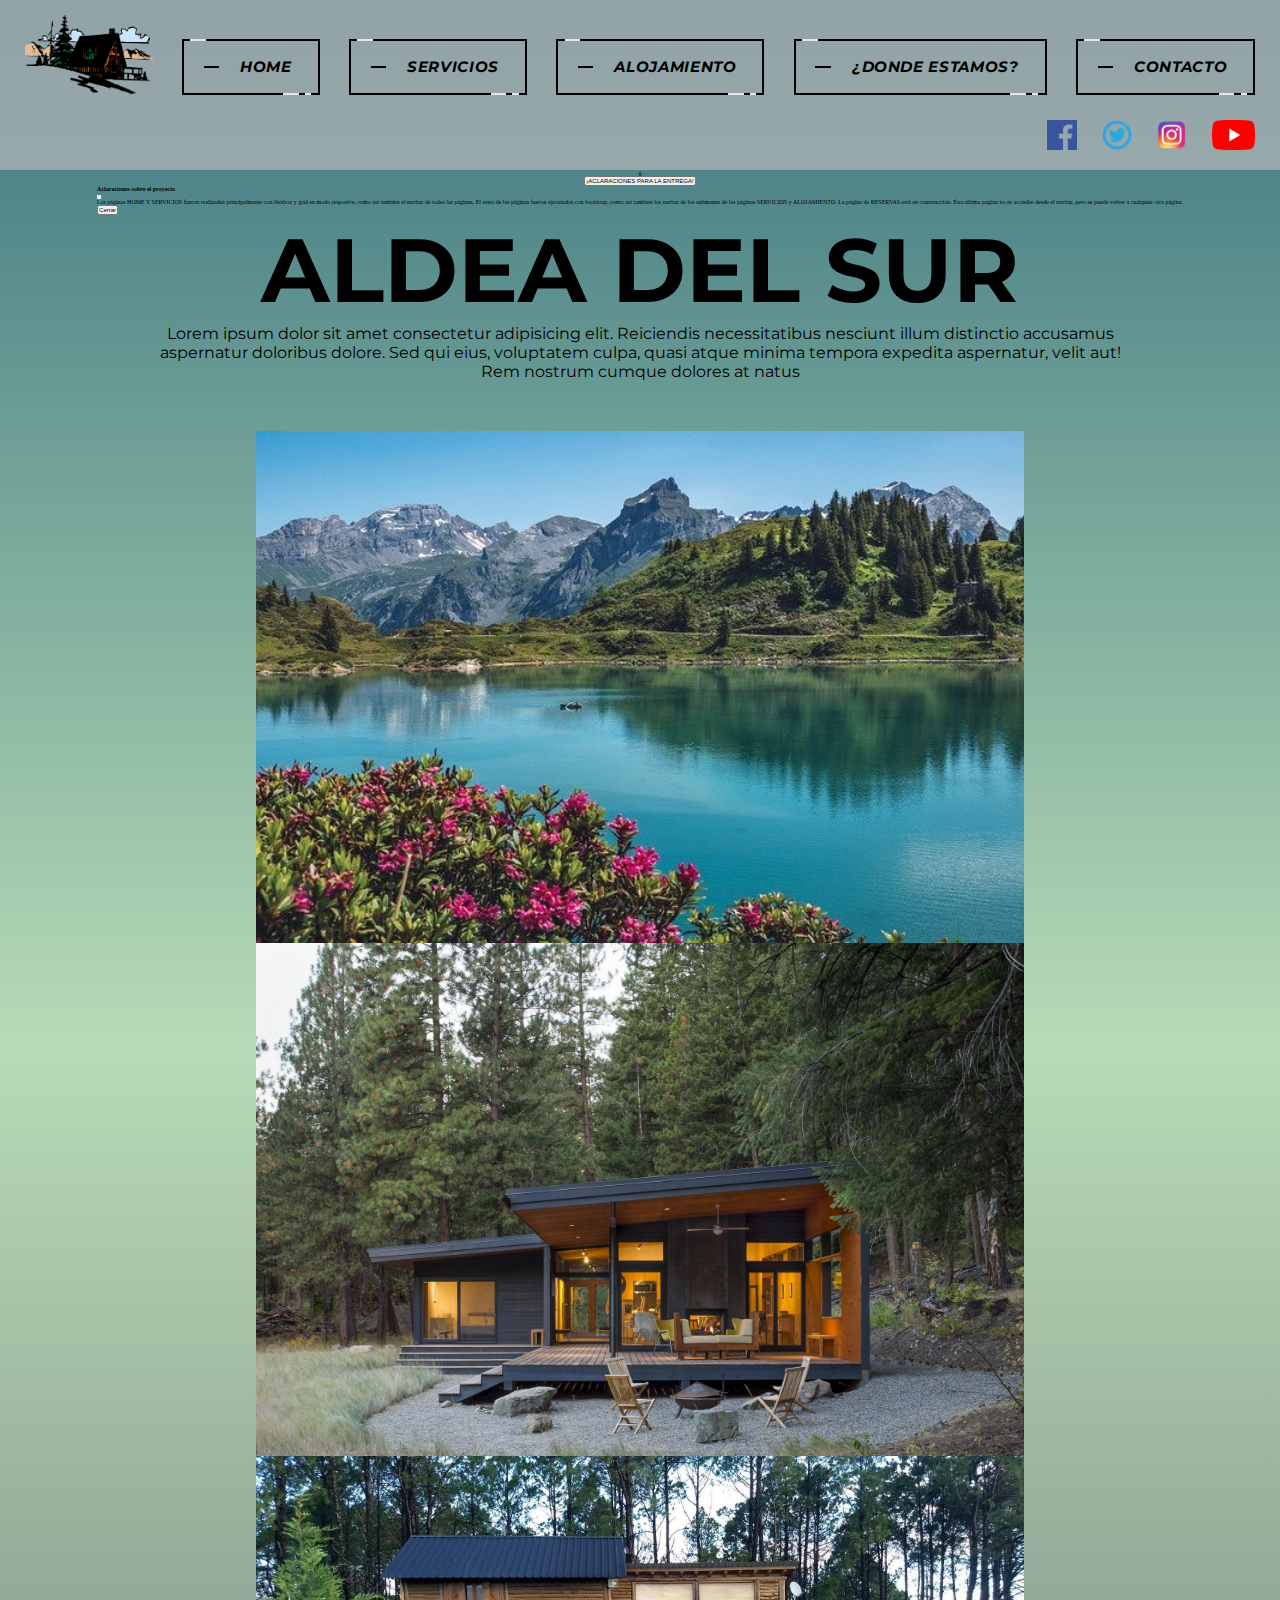
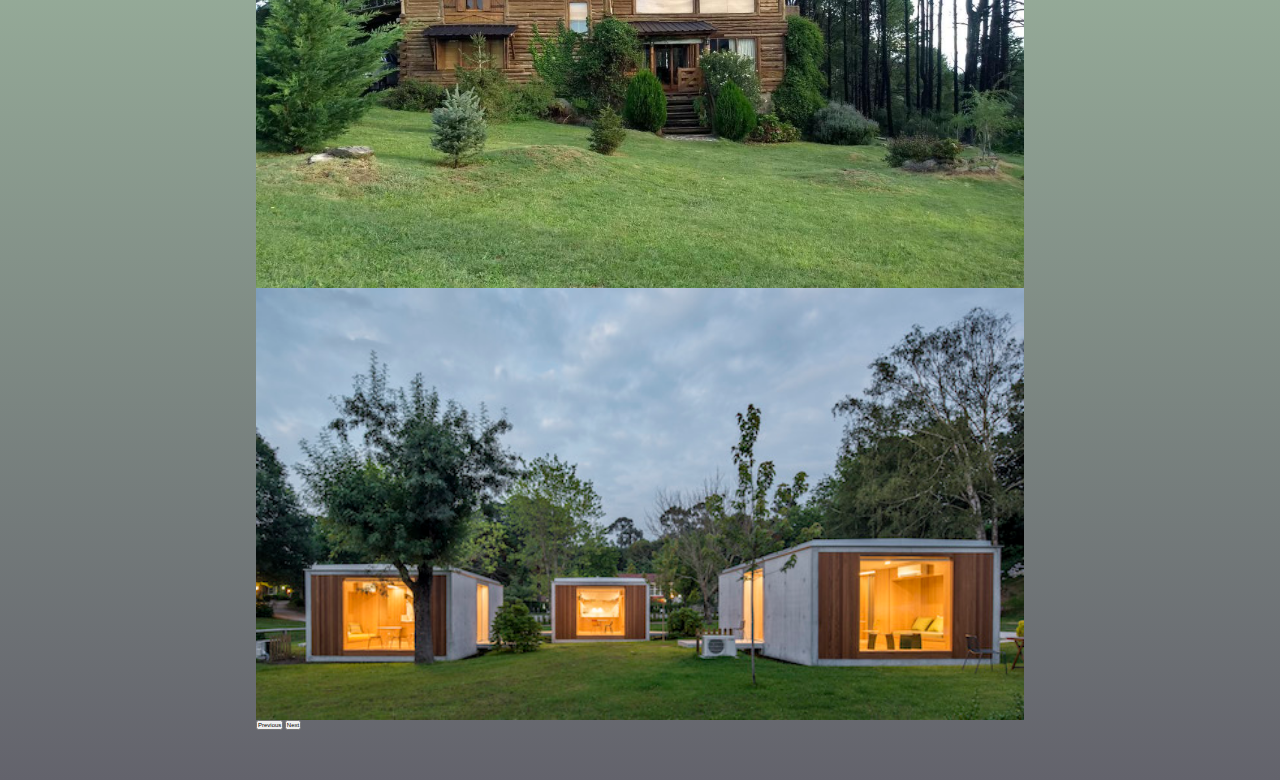
<file: index.html>
<!DOCTYPE html>
<html lang="en">
<head>
    <meta charset="UTF-8">
    <meta http-equiv="X-UA-Compatible" content="IE=edge">
    <meta name="viewport" content="width=device-width, initial-scale=1.0">
    <title>Entrega_2</title>
    <!-- favicon -->
    <link rel="shortcut icon" href="./images/favicon.png">
    <!-- AOM main -->
    <link href="https://unpkg.com/aos@2.3.1/dist/aos.css" rel="stylesheet">
    <!-- BOOTSTRAP MAIN -->
    <!-- CSS only -->
    <link href="https://cdn.jsdelivr.net/npm/bootstrap@5.2.2/dist/css/bootstrap.min.css" rel="stylesheet" integrity="sha384-Zenh87qX5JnK2Jl0vWa8Ck2rdkQ2Bzep5IDxbcnCeuOxjzrPF/et3URy9Bv1WTRi" crossorigin="anonymous">
    <!-- CSS main (CSS va siempre ultimo para que no los pise nada)-->
    <link rel="stylesheet" href="./css/style.css">
    
</head>
    

<body>
    <div id="grid_padre">   
        <header class="header_container">
            <nav class="nav_desktop">
                <ul>
                    <li><div data-aos="flip-right"
                        data-aos-easing="ease-out-cubic"
                        data-aos-duration="2000">
                            <img src="./images/LogoBase.png" alt="LogoBase" class="img_logo">
                        </div>
                    </li>
                    <li><a class="fancy" href="./index.html">
                        <span class="top-key"></span>
                        <span class="text">HOME</span>
                        <span class="bottom-key-1"></span>
                        <span class="bottom-key-2"></span>
                        </a>
                    </li>
                    <li><a class="fancy" href="./Pages/pagina_1.html">
                        <span class="top-key"></span>
                        <span class="text">SERVICIOS</span>
                        <span class="bottom-key-1"></span>
                        <span class="bottom-key-2"></span>
                        </a>
                    </li>
                    <li><a class="fancy" href="./Pages/pagina_2.html">
                        <span class="top-key"></span>
                        <span class="text">ALOJAMIENTO</span>
                        <span class="bottom-key-1"></span>
                        <span class="bottom-key-2"></span>
                        </a>
                    </li>
                    <li><a class="fancy" href="./Pages/pagina_3.html">
                        <span class="top-key"></span>
                        <span class="text">¿DONDE ESTAMOS?</span>
                        <span class="bottom-key-1"></span>
                        <span class="bottom-key-2"></span>
                        </a>
                    </li>
                    <li class="no_tablet"><a class="fancy" href="./Pages/contacto.html">
                        <span class="top-key"></span>
                        <span class="text">CONTACTO</span>
                        <span class="bottom-key-1"></span>
                        <span class="bottom-key-2"></span>
                        </a>
                    </li>
                </ul>
            </nav>
            <nav  class="nav_desktop">
                <ul class="no_mobile navbar_redes">
                    <li><a href="https://www.facebook.com/" target="_blank"><img src="./images/facebook.png" alt="facebook" class="redes_soc_s"></a></li>
                    <li><a href="https://twitter.com/?lang=es" target="_blank"><img src="./images/twitter.png" alt="twitter" class="redes_soc_s"></a></li>
                    <li><a href="https://www.instagram.com/" target="_blank"><img src="./images/instagram.png" alt="instagram" class="redes_soc_s"></a></li>
                    <li><a href="https://www.youtube.com/" target="_blank"><img src="./images/youtube.png" alt="youtube" class="redes_soc_s"></a></li>
                </ul>
            </nav>
        </header>
    <main class="article_content">g
        <div class="modal_home">
        <!-- Button trigger modal -->
            <button type="button" class="btn btn-primary " data-bs-toggle="modal" data-bs-target="#staticBackdrop">
            ¡ACLARACIONES PARA LA ENTREGA!    </button>
        </div>
        <!-- Modal -->
        <div class="modal fade" id="staticBackdrop" data-bs-backdrop="static" data-bs-keyboard="false" tabindex="-1" aria-labelledby="staticBackdropLabel" aria-hidden="true">
            <div class="modal-dialog">
            <div class="modal-content">
                <div class="modal-header">
                <h1 class="modal-title fs-5" id="staticBackdropLabel">Aclaraciones sobre el proyecto</h1>
                <button type="button" class="btn-close" data-bs-dismiss="modal" aria-label="Close"></button>
                </div>
                <div class="modal-body">
                Las páginas HOME Y SERVICIOS fueron realizadas principalmente con flexbox y grid en modo resposive, como así tambien el navbar de todas las páginas. El resto de las páginas fueron ejecutados con bootstrap, como así tambien los navbar de los submenús de las páginas SERVICIOS y ALOJAMIENTO. La página de RESERVAS está en construcción. Ésta última pagina no es accesibe desde el navbar, pero se puede volver a cualquier otra página.
                </div>
                <div class="modal-footer">
                <button type="button" class="btn btn-secondary" data-bs-dismiss="modal">Cerrar</button>
                <!-- <button type="button" class="btn btn-primary">Understood</button> -->
                </div>
            </div>
            </div>
        </div>

       
        <article class="article_central titulo_tr">
            
            <div>
                <h1 class="titulo_sitio">ALDEA DEL SUR</h1>
            </div>
            <div class="textos">
                <p >Lorem ipsum dolor sit amet consectetur adipisicing elit. Reiciendis necessitatibus nesciunt illum distinctio accusamus aspernatur doloribus dolore. Sed qui eius, voluptatem culpa, quasi atque minima tempora expedita aspernatur, velit aut!
                Rem nostrum cumque dolores at natus 
            </div>
            <!-- <div id="carouselExampleFade" class="carousel slide carousel-fade" data-bs-ride="carousel">
                <div class="carousel-inner">
                <div class="carousel-item active ">
                    <img src="./images/lago_portada.jpg" class="d-block w-100 img_carrusel" alt="portada1">
                </div>
                <div class="carousel-item">
                    <img src="./images/1cabaña moderna.jpg" class="d-block w-100 img_carrusel" alt="portada2">
                </div>
                <div class="carousel-item">
                    <img src="./images/2cabaña.jpg" class="d-block w-100 img_carrusel" alt="portada3">
                </div>
                <div class="carousel-item">
                    <img src="./images/3bungalows.jpg" class="d-block w-100 img_carrusel" alt="portada4">
                </div>

                </div>
                <button class="carousel-control-prev" type="button" data-bs-target="#carouselExampleFade" data-bs-slide="prev">
                <span class="carousel-control-prev-icon" aria-hidden="true"></span>
                <span class="visually-hidden">Previous</span>
                </button>
                <button class="carousel-control-next" type="button" data-bs-target="#carouselExampleFade" data-bs-slide="next">
                <span class="carousel-control-next-icon" aria-hidden="true"></span>
                <span class="visually-hidden">Next</span>
                </button>
            </div> -->


            <div id="carouselExampleControls" class="carousel slide col-md-12" data-bs-ride="carousel">
                <div class="carousel-inner ">
                  <div class="carousel-item active ">
                    <img src="./images/lago_portada.jpg" class="d-block img_carrusel" alt="portada1">
                  </div>
                  <div class="carousel-item">
                    <img src="./images/1cabaña moderna.jpg" class="d-block img_carrusel" alt="portada2">
                  </div>
                  <div class="carousel-item">
                    <img src="./images/2cabaña.jpg" class="d-block img_carrusel" alt="portada3">
                  </div>
                  <div class="carousel-item">
                    <img src="./images/3bungalows.jpg" class="d-block img_carrusel" alt="portada4">
                  </div>

                </div>
                <button class="carousel-control-prev" type="button" data-bs-target="#carouselExampleControls" data-bs-slide="prev">
                  <span class="carousel-control-prev-icon" aria-hidden="true"></span>
                  <span class="visually-hidden">Previous</span>
                </button>
                <button class="carousel-control-next" type="button" data-bs-target="#carouselExampleControls" data-bs-slide="next">
                  <span class="carousel-control-next-icon" aria-hidden="true"></span>
                  <span class="visually-hidden">Next</span>
                </button>
              </div>
        
            <!-- <div>
                <img src="./images/lago_portada.jpg" alt="portada" class="image_central ">
            </div> -->
            
            
        </article>

    </main>
    <footer class="redes_footer">
        <!-- Redes sociales -->
        <div class="redes_container">
            <a class="fancy contacto_tablet" href="./scripts/contacto.html">
                <span class="top-key"></span>
                <span class="text">CONTACTO</span>
                <span class="bottom-key-1"></span>
                <span class="bottom-key-2"></span>
            </a>
            <a href="https://www.facebook.com/" target="_blank"><img src="./images/facebook.png" alt="facebook" class="redes_soc"></a>
            <a href="https://twitter.com/?lang=es" target="_blank"><img src="./images/twitter.png" alt="twitter" class="redes_soc"></a>
            <a href="https://www.instagram.com/" target="_blank"><img src="./images/instagram.png" alt="instagram" class="redes_soc"></a>
            <a href="https://www.youtube.com/" target="_blank"><img src="./images/youtube.png" alt="youtube" class="redes_soc"></a>
        </div>
    </footer>
    </div>



    <!-- AOS JS -->
    <script src="https://unpkg.com/aos@2.3.1/dist/aos.js"></script>

    <!-- INICIALIZAR AOS -->
    <script>
        AOS.init();
    </script>

    <!-- BOOTSTRAP -->
    <!-- JavaScript Bundle with Popper -->
    <script src="https://cdn.jsdelivr.net/npm/bootstrap@5.2.2/dist/js/bootstrap.bundle.min.js" integrity="sha384-OERcA2EqjJCMA+/3y+gxIOqMEjwtxJY7qPCqsdltbNJuaOe923+mo//f6V8Qbsw3" crossorigin="anonymous"></script>
</body>


</html>
</file>
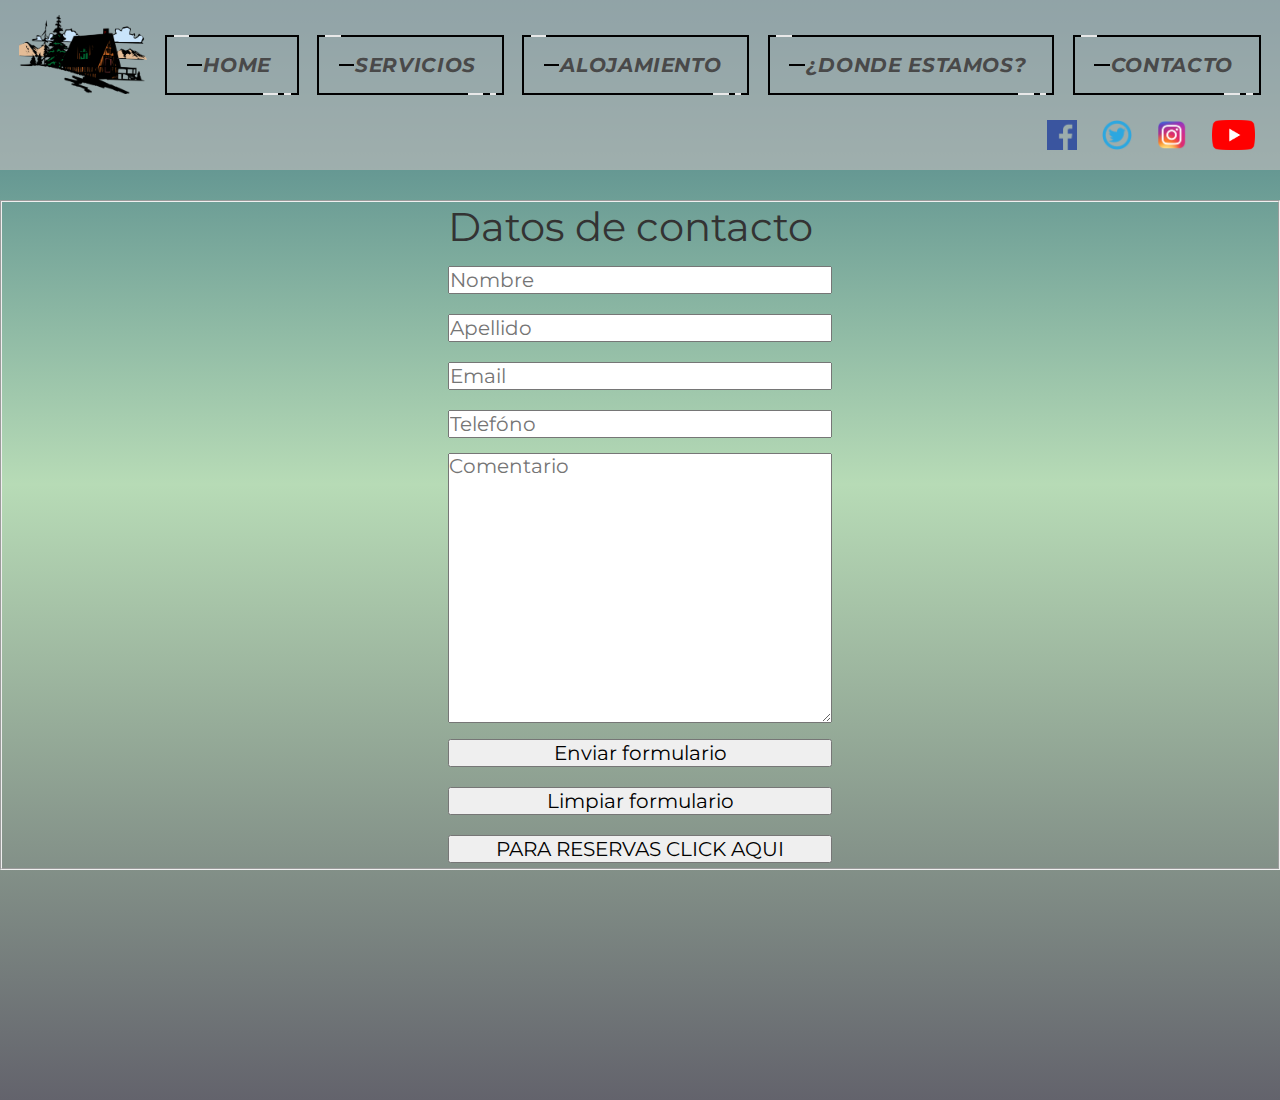
<file: Pages/contacto.html>
<!DOCTYPE html>
<html lang="en">
<head>
    <meta charset="UTF-8">
    <meta http-equiv="X-UA-Compatible" content="IE=edge">
    <meta name="viewport" content="width=device-width, initial-scale=1.0">
    <title>Entrega_2</title>
    <!-- favicon -->
    <link rel="shortcut icon" href="../images/favicon.png">
    <!-- AOM main -->
    <link href="https://unpkg.com/aos@2.3.1/dist/aos.css" rel="stylesheet">
    <!-- BOOTSTRAP MAIN -->
    <!-- CSS only -->
    <link href="https://cdn.jsdelivr.net/npm/bootstrap@5.2.2/dist/css/bootstrap.min.css" rel="stylesheet" integrity="sha384-Zenh87qX5JnK2Jl0vWa8Ck2rdkQ2Bzep5IDxbcnCeuOxjzrPF/et3URy9Bv1WTRi" crossorigin="anonymous">
    <!-- CSS main (CSS va siempre ultimo para que no los pise nada)-->
    <link rel="stylesheet" href="../css/style.css">
    
</head>
    

<body>
    <div id="grid_padre">   
        <header class="header_container">
            <nav class="nav_desktop">
                <ul>
                    <li><div data-aos="flip-right"
                        data-aos-easing="ease-out-cubic"
                        data-aos-duration="2000">
                            <img src="../images/LogoBase.png" alt="LogoBase" class="img_logo">
                        </div>
                    </li>
                    <li><a class="fancy" href="../index.html">
                        <span class="top-key"></span>
                        <span class="text_menu">HOME</span>
                        <span class="bottom-key-1"></span>
                        <span class="bottom-key-2"></span>
                        </a>
                    </li>
                    <li><a class="fancy" href="./pagina_1.html">
                        <span class="top-key"></span>
                        <span class="text_menu">SERVICIOS</span>
                        <span class="bottom-key-1"></span>
                        <span class="bottom-key-2"></span>
                        </a>
                    </li>
                    <li><a class="fancy" href="./pagina_2.html">
                        <span class="top-key"></span>
                        <span class="text_menu">ALOJAMIENTO</span>
                        <span class="bottom-key-1"></span>
                        <span class="bottom-key-2"></span>
                        </a>
                    </li>
                    <li><a class="fancy" href="./pagina_3.html">
                        <span class="top-key"></span>
                        <span class="text_menu">¿DONDE ESTAMOS?</span>
                        <span class="bottom-key-1"></span>
                        <span class="bottom-key-2"></span>
                        </a>
                    </li>

                    
                    <li class="no_tablet"><a class="fancy" href="./contacto.html">
                        <span class="top-key"></span>
                        <span class="text_menu">CONTACTO</span>
                        <span class="bottom-key-1"></span>
                        <span class="bottom-key-2"></span>
                        </a>
                    </li>
                </ul>
            </nav>
            <nav  class="nav_desktop">
                <ul class="no_mobile navbar_redes">
                    <li><a href="https://www.facebook.com/" target="_blank"><img src="../images/facebook.png" alt="facebook" class="redes_soc_s"></a></li>
                    <li><a href="https://twitter.com/?lang=es" target="_blank"><img src="../images/twitter.png" alt="twitter" class="redes_soc_s"></a></li>
                    <li><a href="https://www.instagram.com/" target="_blank"><img src="../images/instagram.png" alt="instagram" class="redes_soc_s"></a></li>
                    <li><a href="https://www.youtube.com/" target="_blank"><img src="../images/youtube.png" alt="youtube" class="redes_soc_s"></a></li>
                </ul>
            </nav>
            
            
        </header>

        <main class="div_contacto">
            <fieldset class="container-md form_contacto2" >
                    <div >
                        <form class="row mb-6">
                            <div class=" col-sm-12 col-md-12 col-xl-12"><legend class="titulo_contacto">Datos de contacto</legend></div>
                            <div class="col-sm-12 col-md-6 col-xl-6 margin_contacto" >
                                <input class="input_contacto" type="text" name="nombre_apellido" required="obligatorio" placeholder="Nombre"/>
                            </div>
                            <div class="col-sm-12 col-md-6 col-xl-6 margin_contacto">
                                <input class="input_contacto" type="text" name="nombre_apellido" required="obligatorio" placeholder="Apellido"/>
                            </div>
                            <div class="col-sm-12 col-md-6 col-xl-6 margin_contacto">
                                <input class="input_contacto" type="text" name="email" required="obligatorio" placeholder="Email"/>
                            </div>
                            <div class="col-sm-12 col-md-6 col-xl-6 margin_contacto">
                                <input class="input_contacto" type="text" name="telefono" required="obligatorio" placeholder="Telefóno"/>
                            </div>
                            <div class="col-sm-12 col-md-12 col-xl-12 margin_contacto">
                                <TEXTarea class="input_contacto2 container-md" name="introducir_mensaje"  required="obligatorio" placeholder="Comentario"></TEXTarea>
                            </div>
                            <div class="col-sm-12 col-md-6 col-xl-12 margin_contacto">
                                <input class="input_contacto g-secondary.bg-gradient" type="submit" value="Enviar formulario"/>
                            </div>
                            <div class="col-sm-12 col-md-6 col-xl-12 margin_contacto">
                                <input class="input_contacto g-secondary.bg-gradient" type="reset" value="Limpiar formulario"/>
                            </div>
                        </form>
                        <div class="col-sm-12 col-md-12 col-xl-12 margin_contacto">
                            <a href="./reservas.html"><button type="button" class="input_contacto btn btn-dark">PARA RESERVAS CLICK AQUI</button>
                            </a>
                        </div>
                        
                    </div>
            </fieldset>


        </main>
    
        <footer class="redes_footer">
            <!-- Redes sociales -->
            <div class="redes_container">
                <a class="fancy contacto_tablet" href="./contacto.html">
                    <span class="top-key"></span>
                    <span class="text">CONTACTO</span>
                    <span class="bottom-key-1"></span>
                    <span class="bottom-key-2"></span>
                </a>
                <a href="https://www.facebook.com/" target="_blank"><img src="../images/facebook.png" alt="facebook" class="redes_soc"></a>
                <a href="https://twitter.com/?lang=es" target="_blank"><img src="../images/twitter.png" alt="twitter" class="redes_soc"></a>
                <a href="https://www.instagram.com/" target="_blank"><img src="../images/instagram.png" alt="instagram" class="redes_soc"></a>
                <a href="https://www.youtube.com/" target="_blank"><img src="../images/youtube.png" alt="youtube" class="redes_soc"></a>
            </div>
        </footer>
    </div>



    <!-- AOS JS -->
    <script src="https://unpkg.com/aos@2.3.1/dist/aos.js"></script>

    <!-- INICIALIZAR AOS -->
    <script>
        AOS.init();
    </script>
    <!-- BOOTSTRAP -->
    <!-- JavaScript Bundle with Popper -->
    <script src="https://cdn.jsdelivr.net/npm/bootstrap@5.2.2/dist/js/bootstrap.bundle.min.js" integrity="sha384-OERcA2EqjJCMA+/3y+gxIOqMEjwtxJY7qPCqsdltbNJuaOe923+mo//f6V8Qbsw3" crossorigin="anonymous"></script>

</body>


</html>
</file>
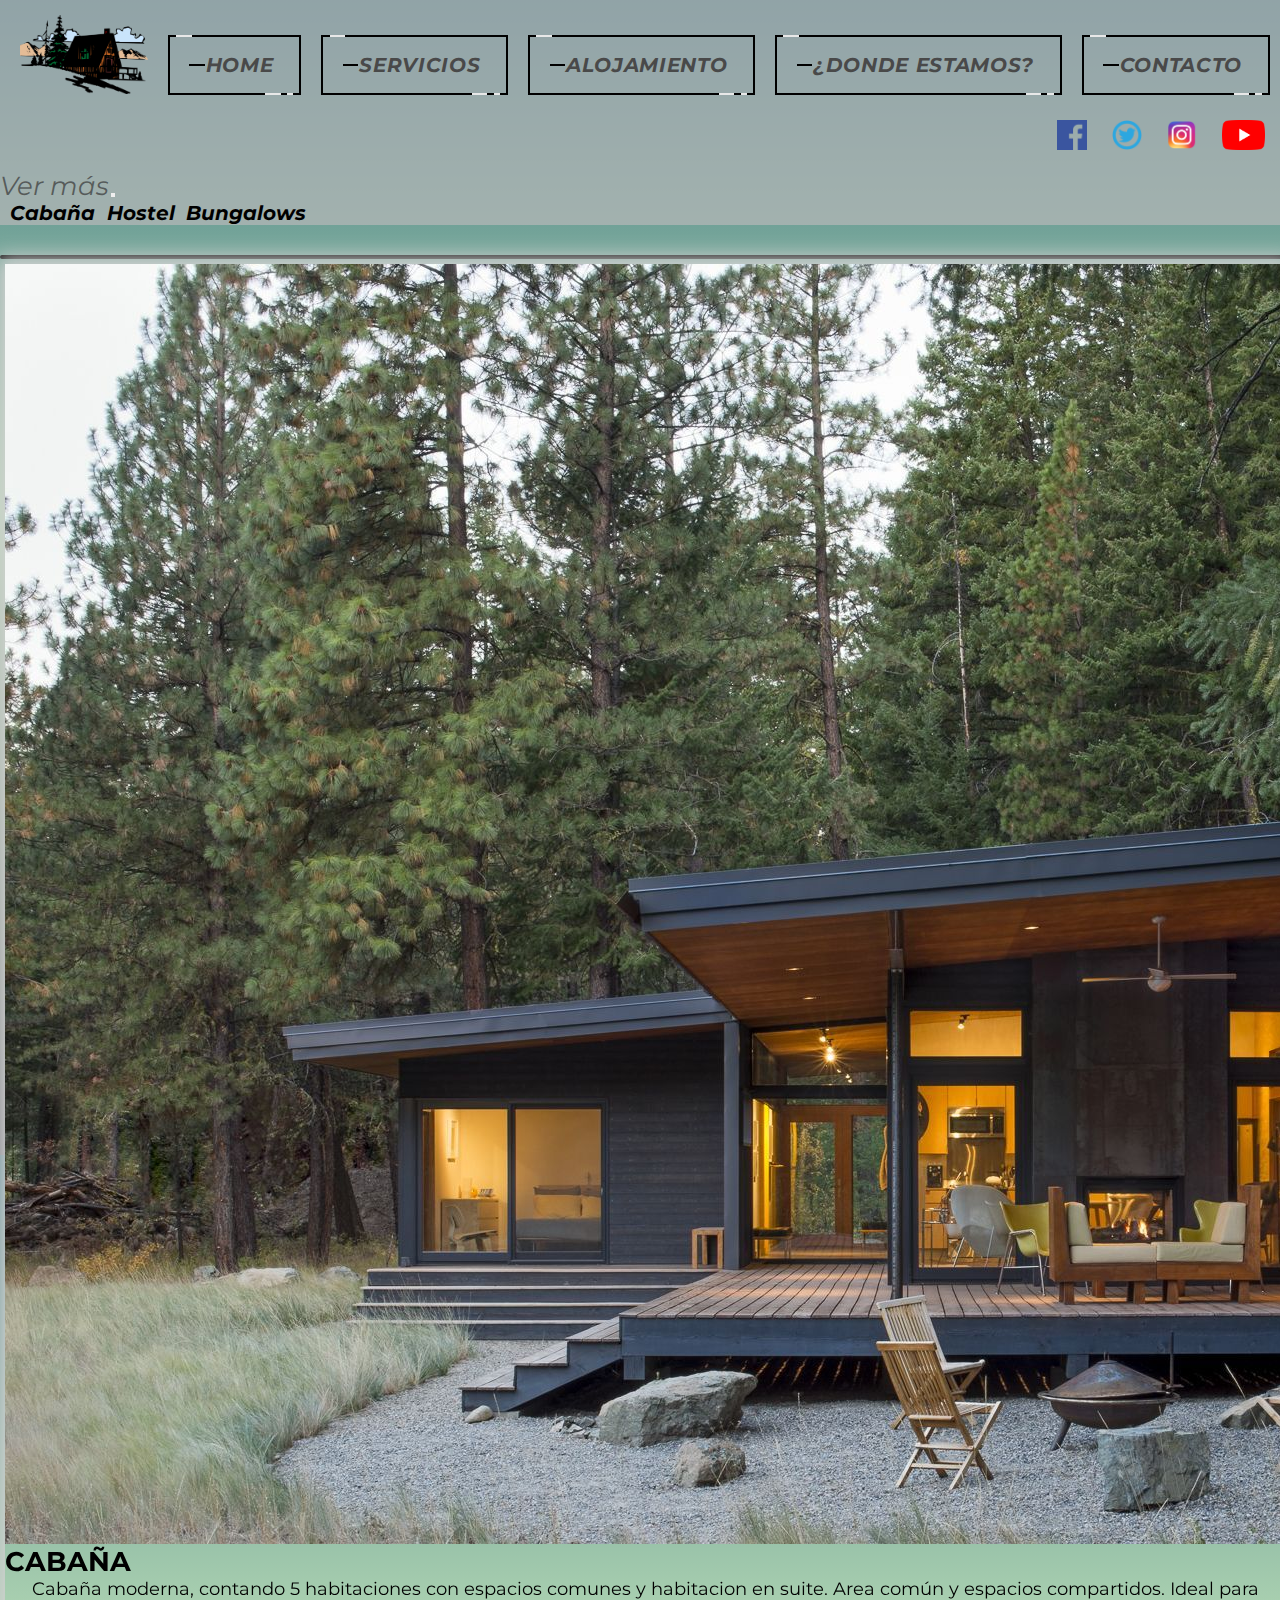
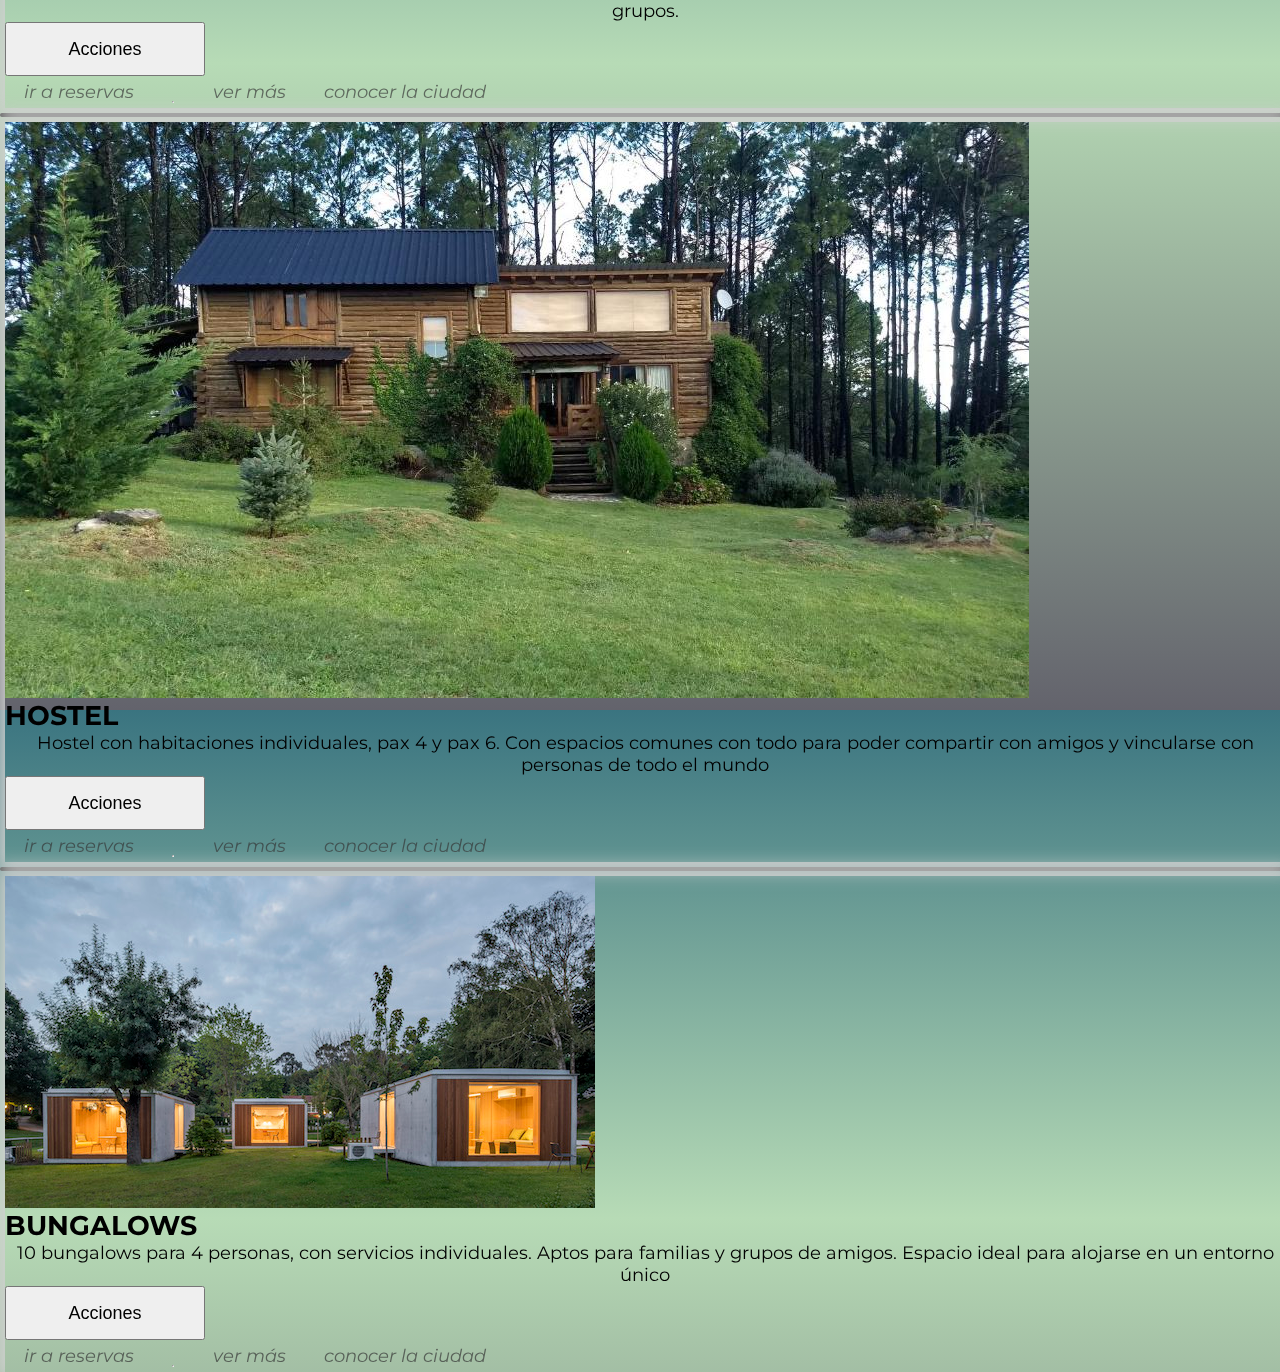
<file: Pages/pagina_2.html>
<!DOCTYPE html>
<html lang="en">
<head>
    <meta charset="UTF-8">
    <meta http-equiv="X-UA-Compatible" content="IE=edge">
    <meta name="viewport" content="width=device-width, initial-scale=1.0">
    <title>Entrega_2</title>
    <!-- favicon -->
    <link rel="shortcut icon" href="../images/favicon.png">
    <!-- AOM main -->
    <link href="https://unpkg.com/aos@2.3.1/dist/aos.css" rel="stylesheet">
    <!-- BOOTSTRAP MAIN -->
    <!-- CSS only -->
    <link href="https://cdn.jsdelivr.net/npm/bootstrap@5.2.2/dist/css/bootstrap.min.css" rel="stylesheet" integrity="sha384-Zenh87qX5JnK2Jl0vWa8Ck2rdkQ2Bzep5IDxbcnCeuOxjzrPF/et3URy9Bv1WTRi" crossorigin="anonymous">
    <!-- CSS main (CSS va siempre ultimo para que no los pise nada)-->
    <link rel="stylesheet" href="../css/style.css">
    
</head>
    
<body>
    <div id="grid_padre">   
        <header class="header_container">
            <nav class="nav_desktop">
                <ul>
                    <li><div data-aos="flip-right"
                        data-aos-easing="ease-out-cubic"
                        data-aos-duration="2000">
                            <img src="../images/LogoBase.png" alt="LogoBase" class="img_logo">
                        </div>
                    </li>
                    <li><a class="fancy" href="../index.html">
                        <span class="top-key"></span>
                        <span class="text_menu">HOME</span>
                        <span class="bottom-key-1"></span>
                        <span class="bottom-key-2"></span>
                        </a>
                    </li>
                    <li><a class="fancy" href="./pagina_1.html">
                        <span class="top-key"></span>
                        <span class="text_menu">SERVICIOS</span>
                        <span class="bottom-key-1"></span>
                        <span class="bottom-key-2"></span>
                        </a>
                    </li>
                    <li><a class="fancy" href="./pagina_2.html">
                        <span class="top-key"></span>
                        <span class="text_menu">ALOJAMIENTO</span>
                        <span class="bottom-key-1"></span>
                        <span class="bottom-key-2"></span>
                        </a>
                    </li>
                    <li><a class="fancy" href="./pagina_3.html">
                        <span class="top-key"></span>
                        <span class="text_menu">¿DONDE ESTAMOS?</span>
                        <span class="bottom-key-1"></span>
                        <span class="bottom-key-2"></span>
                        </a>
                    </li>

                  
                    <li class="no_tablet"><a class="fancy" href="./contacto.html">
                        <span class="top-key"></span>
                        <span class="text_menu">CONTACTO</span>
                        <span class="bottom-key-1"></span>
                        <span class="bottom-key-2"></span>
                        </a>
                    </li>
                </ul>
            </nav>
            <nav  class="nav_desktop">
                <ul class="no_mobile navbar_redes">
                    <li><a href="https://www.facebook.com/" target="_blank"><img src="../images/facebook.png" alt="facebook" class="redes_soc_s"></a></li>
                    <li><a href="https://twitter.com/?lang=es" target="_blank"><img src="../images/twitter.png" alt="twitter" class="redes_soc_s"></a></li>
                    <li><a href="https://www.instagram.com/" target="_blank"><img src="../images/instagram.png" alt="instagram" class="redes_soc_s"></a></li>
                    <li><a href="https://www.youtube.com/" target="_blank"><img src="../images/youtube.png" alt="youtube" class="redes_soc_s"></a></li>
                </ul>
            </nav>
            
            <nav class="navbar navbar-expand-lg bg-light ">
                <div class="container-fluid">
                  <a class="navbar-brand " href="#">Ver más</a>
                  <button class="navbar-toggler" type="button" data-bs-toggle="collapse" data-bs-target="#navbarNavAltMarkup" aria-controls="navbarNavAltMarkup" aria-expanded="false" aria-label="Toggle navigation">
                    <span class="navbar-toggler-icon"></span>
                  </button>
                  <div class="collapse navbar-collapse" id="navbarNavAltMarkup">
                    <div class="navbar-nav">
                      <a class="text_submenu" href="#subcat2-1">Cabaña</a>
                      <a class="text_submenu" href="#subcat2-2">Hostel</a>
                      <a class="text_submenu" href="#subcat2-3">Bungalows</a>
                    </div>
                  </div>
                </div>
              </nav>
        </header>

        <main class="div_contacto">
            <div class="container-md form_alojamiento">
                <div class="row mb-6 col-sm-12 form_alojamiento">
                    <footer id="subcat2-1"></footer>
                    <div data-aos="flip-left"
                    data-aos-anchor="#example-anchor"
                    data-aos-offset="500"
                    data-aos-duration="500" class="card mb-3" style="max-width: 100vw;">
                        <div class="row g-0">
                          <div class="col-md-6">
                            <img src="../images/1cabaña moderna.jpg" class="img-fluid rounded-start" alt="cabana">
                          </div>
                          <div class="col-md-6">
                            <div class="card-body">
                              <h5 class="card_title">CABAÑA</h5>
                              <p class="card_text">Cabaña moderna, contando 5 habitaciones con espacios comunes y habitacion en suite. Area común y espacios compartidos. Ideal para grupos.</p>
                              <p><div class="dropup-center dropup">
                                <button class="boton_aloj btn btn-secondary dropdown-toggle" type="button" data-bs-toggle="dropdown" aria-expanded="false">
                                  Acciones
                                </button>
                                <ul class="acciones_formato dropdown-menu dropdown-menu-dark">
                                  <li><a class="dropdown-item active" href="./reservas.html">ir a reservas</a></li>
                                  <li><hr class="dropdown-divider"></li>
                                  <li><a class="dropdown-item" href="./pagina_1.html">ver más</a></li>
                                  <li><a class="dropdown-item" href="https://www.youtube.com/watch?v=SqmWYw7gGyI " target="_blank">conocer la ciudad</a></li>
                                </ul>
                            </div></small></p>
                            </div>
                          </div>
                        </div>
                    </div>

                    <footer id="subcat2-2"></footer>
                    <div data-aos="flip-right"
                    data-aos-anchor="#example-anchor"
                    data-aos-offset="500"
                    data-aos-duration="500"class="card mb-3" style="max-width: 100vw;">
                        <div class="row g-0">
                          <div class="col-md-6">
                            <img src="../images/2cabaña.jpg" class="img-fluid rounded-start" alt="cabana">
                          </div>
                          <div class="col-md-6">
                            <div class="card-body">
                              <h5 class="card_title">HOSTEL</h5>
                              <p class="card_text">Hostel con habitaciones individuales, pax 4 y pax 6. Con espacios comunes con todo para poder compartir con amigos y vincularse con personas de todo el mundo</p>
                              <p><div class="dropup-center dropup">
                                <button class="boton_aloj btn btn-secondary dropdown-toggle" type="button" data-bs-toggle="dropdown" aria-expanded="false">
                                  Acciones
                                </button>
                                <ul class="acciones_formato dropdown-menu dropdown-menu-dark">
                                  <li><a class="dropdown-item active" href="./reservas.html">ir a reservas</a></li>
                                  <li><hr class="dropdown-divider"></li>
                                  <li><a class="dropdown-item" href="./pagina_1.html">ver más</a></li>
                                  <li><a class="dropdown-item" href="https://www.youtube.com/watch?v=SqmWYw7gGyI" target="_blank">conocer la ciudad</a></li>
                                </ul>
                            </div></small></p>
                            </div>
                          </div>
                        </div>
                    </div>
                    <footer id="subcat2-3"></footer>
                    <div data-aos="flip-left"
                    data-aos-anchor="#example-anchor"
                    data-aos-offset="500"
                    data-aos-duration="500" class="card mb-3 " style="max-width: 100vw;">
                        <div class="row g-0">
                          <div class="col-md-6">
                            <img src="../images/3bungalows.jpg" class="img-fluid rounded-start" alt="cabana">
                          </div>
                          <div class="col-md-6">
                            <div class="card-body">
                              <h5 class="card_title">BUNGALOWS</h5>
                              <p class="card_text">10 bungalows para 4 personas, con servicios individuales. Aptos para familias y grupos de amigos. Espacio ideal para alojarse en un entorno único</p>
                              <p><div class="dropup-center dropup">
                                <button class="boton_aloj btn btn-secondary dropdown-toggle" type="button" data-bs-toggle="dropdown" aria-expanded="false">
                                  Acciones
                                </button>
                                <ul class="acciones_formato dropdown-menu dropdown-menu-dark">
                                  <li><a class="dropdown-item active" href="./reservas.html">ir a reservas</a></li>
                                  <li><hr class="dropdown-divider"></li>
                                  <li><a class="dropdown-item" href="./pagina_1.html">ver más</a></li>
                                  <li><a class="dropdown-item" href="https://www.youtube.com/watch?v=SqmWYw7gGyI" target="_blank">conocer la ciudad</a></li>
                                </ul>
                            </div></small></p>
                            </div>
                          </div>
                        </div>
                    </div>

                </div>

            </div>


        </main>
    
        <footer class="redes_footer">
            <!-- Redes sociales -->
            <div class="redes_container">
                <a class="fancy contacto_tablet" href="./contacto.html">
                    <span class="top-key"></span>
                    <span class="text">CONTACTO</span>
                    <span class="bottom-key-1"></span>
                    <span class="bottom-key-2"></span>
                </a>
                <a href="https://www.facebook.com/" target="_blank"><img src="../images/facebook.png" alt="facebook" class="redes_soc"></a>
                <a href="https://twitter.com/?lang=es" target="_blank"><img src="../images/twitter.png" alt="twitter" class="redes_soc"></a>
                <a href="https://www.instagram.com/" target="_blank"><img src="../images/instagram.png" alt="instagram" class="redes_soc"></a>
                <a href="https://www.youtube.com/" target="_blank"><img src="../images/youtube.png" alt="youtube" class="redes_soc"></a>
            </div>
        </footer>
    </div>



    <!-- AOS JS -->
    <script src="https://unpkg.com/aos@2.3.1/dist/aos.js"></script>

    <!-- INICIALIZAR AOS -->
    <script>
        AOS.init();
    </script>
    <!-- BOOTSTRAP -->
    <!-- JavaScript Bundle with Popper -->
    <script src="https://cdn.jsdelivr.net/npm/bootstrap@5.2.2/dist/js/bootstrap.bundle.min.js" integrity="sha384-OERcA2EqjJCMA+/3y+gxIOqMEjwtxJY7qPCqsdltbNJuaOe923+mo//f6V8Qbsw3" crossorigin="anonymous"></script>

</body>


</html>
</file>
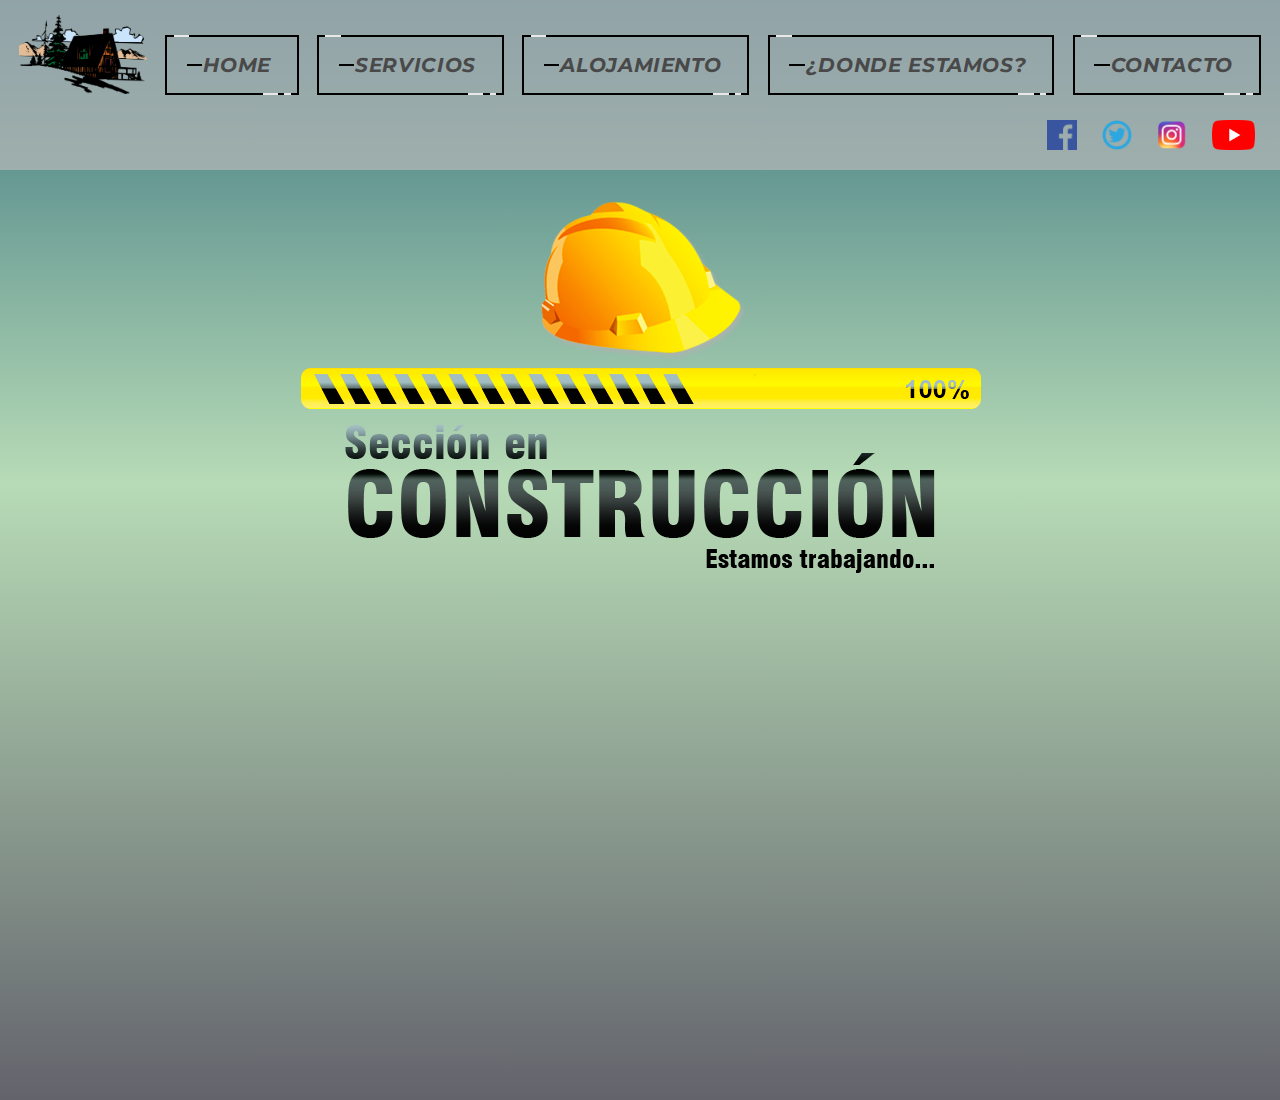
<file: Pages/reservas.html>
<!DOCTYPE html>
<html lang="en">
<head>
    <meta charset="UTF-8">
    <meta http-equiv="X-UA-Compatible" content="IE=edge">
    <meta name="viewport" content="width=device-width, initial-scale=1.0">
    <title>Entrega_2</title>
    <!-- favicon -->
    <link rel="shortcut icon" href="../images/favicon.png">
    <!-- AOM main -->
    <link href="https://unpkg.com/aos@2.3.1/dist/aos.css" rel="stylesheet">
    <!-- BOOTSTRAP MAIN -->
    <!-- CSS only -->
    <link href="https://cdn.jsdelivr.net/npm/bootstrap@5.2.2/dist/css/bootstrap.min.css" rel="stylesheet" integrity="sha384-Zenh87qX5JnK2Jl0vWa8Ck2rdkQ2Bzep5IDxbcnCeuOxjzrPF/et3URy9Bv1WTRi" crossorigin="anonymous">
    <!-- CSS main (CSS va siempre ultimo para que no los pise nada)-->
    <link rel="stylesheet" href="../css/style.css">
    
</head>
    

<body>
    <div id="grid_padre">   
        <header class="header_container">
            <nav class="nav_desktop">
                <ul>
                    <li><div data-aos="flip-right"
                        data-aos-easing="ease-out-cubic"
                        data-aos-duration="2000">
                            <img src="../images/LogoBase.png" alt="LogoBase" class="img_logo">
                        </div>
                    </li>
                    <li><a class="fancy" href="../index.html">
                        <span class="top-key"></span>
                        <span class="text_menu">HOME</span>
                        <span class="bottom-key-1"></span>
                        <span class="bottom-key-2"></span>
                        </a>
                    </li>
                    <li><a class="fancy" href="./pagina_1.html">
                        <span class="top-key"></span>
                        <span class="text_menu">SERVICIOS</span>
                        <span class="bottom-key-1"></span>
                        <span class="bottom-key-2"></span>
                        </a>
                    </li>
                    <li><a class="fancy" href="./pagina_2.html">
                        <span class="top-key"></span>
                        <span class="text_menu">ALOJAMIENTO</span>
                        <span class="bottom-key-1"></span>
                        <span class="bottom-key-2"></span>
                        </a>
                    </li>
                    <li><a class="fancy" href="./pagina_3.html">
                        <span class="top-key"></span>
                        <span class="text_menu">¿DONDE ESTAMOS?</span>
                        <span class="bottom-key-1"></span>
                        <span class="bottom-key-2"></span>
                        </a>
                    </li>

                    
                    <li class="no_tablet"><a class="fancy" href="./contacto.html">
                        <span class="top-key"></span>
                        <span class="text_menu">CONTACTO</span>
                        <span class="bottom-key-1"></span>
                        <span class="bottom-key-2"></span>
                        </a>
                    </li>
                </ul>
            </nav>
            <nav  class="nav_desktop">
                <ul class="no_mobile navbar_redes">
                    <li><a href="https://www.facebook.com/" target="_blank"><img src="../images/facebook.png" alt="facebook" class="redes_soc_s"></a></li>
                    <li><a href="https://twitter.com/?lang=es" target="_blank"><img src="../images/twitter.png" alt="twitter" class="redes_soc_s"></a></li>
                    <li><a href="https://www.instagram.com/" target="_blank"><img src="../images/instagram.png" alt="instagram" class="redes_soc_s"></a></li>
                    <li><a href="https://www.youtube.com/" target="_blank"><img src="../images/youtube.png" alt="youtube" class="redes_soc_s"></a></li>
                </ul>
            </nav>
            
            
        </header>

        <main class="div_contacto">
            <div class="container-fluid form_contacto2" >
                <img src="../images/en_construccion.png" alt="en_construccion">
            </div>


        </main>
    
        <footer class="redes_footer">
            <!-- Redes sociales -->
            <div class="redes_container">
                <a class="fancy contacto_tablet" href="./contacto.html">
                    <span class="top-key"></span>
                    <span class="text">CONTACTO</span>
                    <span class="bottom-key-1"></span>
                    <span class="bottom-key-2"></span>
                </a>
                <a href="https://www.facebook.com/" target="_blank"><img src="../images/facebook.png" alt="facebook" class="redes_soc"></a>
                <a href="https://twitter.com/?lang=es" target="_blank"><img src="../images/twitter.png" alt="twitter" class="redes_soc"></a>
                <a href="https://www.instagram.com/" target="_blank"><img src="../images/instagram.png" alt="instagram" class="redes_soc"></a>
                <a href="https://www.youtube.com/" target="_blank"><img src="../images/youtube.png" alt="youtube" class="redes_soc"></a>
            </div>
        </footer>
    </div>



    <!-- AOS JS -->
    <script src="https://unpkg.com/aos@2.3.1/dist/aos.js"></script>

    <!-- INICIALIZAR AOS -->
    <script>
        AOS.init();
    </script>
    <!-- BOOTSTRAP -->
    <!-- JavaScript Bundle with Popper -->
    <script src="https://cdn.jsdelivr.net/npm/bootstrap@5.2.2/dist/js/bootstrap.bundle.min.js" integrity="sha384-OERcA2EqjJCMA+/3y+gxIOqMEjwtxJY7qPCqsdltbNJuaOe923+mo//f6V8Qbsw3" crossorigin="anonymous"></script>

</body>


</html>
</file>
<file: css/style.css>
@import url("https://fonts.googleapis.com/css2?family=Montserrat:wght@600&display=swap");
/* generales */
* {
  margin: 0;
  padding: 0;
  box-sizing: border-box;
  /* ajustar el valor de medida REM */
  font-size: 62.5%;
}

/* vista mobile = mobile first */
#grid_padre {
  display: grid;
  grid-template-areas: "header" "main" "footer";
}

header {
  grid-area: header;
}

main {
  grid-area: main;
}

footer {
  grid-area: footer;
}

body {
  width: 100%;
  background: rgb(99, 99, 108);
  background: linear-gradient(0deg, rgb(99, 99, 108) 0%, rgb(183, 219, 182) 56%, rgb(58, 116, 128) 100%);
}

/* header mobile */
.modal_home {
  display: flex;
  justify-content: center;
  align-items: center;
}

.img_logo {
  /* background-attachment: fixed; */
  width: 25vw;
  margin: 20 px;
  justify-content: flex-start;
  /* display: none; */
}

ul {
  display: flex;
  flex-direction: column;
  align-items: center;
  justify-content: space-around;
  width: 100%;
}

li {
  list-style: none;
  padding: 5px;
}

a {
  text-decoration: none;
  color: rgba(53, 53, 53, 0.6862745098);
  font-style: oblique;
  font-family: "Montserrat", sans-serif;
  font-size: 5vw;
  text-align: center;
  /* width: 100px; */
}

.navbar_conteiner {
  width: 100%;
}

.redes_soc {
  height: 40px;
  width: auto;
  padding: 5px;
  align-items: center;
  justify-content: center;
}

.header_container {
  background-color: rgba(185, 185, 185, 0.6862745098);
  width: 100%;
}

.header_ub {
  width: 100%;
}

.menu_superior {
  padding: 5px;
}

.accesshome {
  display: none;
}

.no_mobile {
  display: none;
}

.article_central {
  display: flex;
  flex-direction: column;
  align-items: center;
  justify-content: center;
  width: 100vw;
  margin-bottom: 50px;
}

.img_carrusel {
  display: flex;
  align-items: center;
  justify-content: center;
  width: 100vw;
}

/* BOTONES Y DESCARGAS ----------------------------------- */
/* BOTONES MENU PRINCIPAL */
.text_menu {
  color: #494949;
  margin-left: 10px;
  font-size: 20px;
  font-weight: bold;
}

.fancy {
  background-color: transparent;
  border: 2px solid #000;
  border-radius: 0;
  box-sizing: border-box;
  color: #fff;
  cursor: pointer;
  display: inline-block;
  /* float: right; */
  font-weight: 700;
  letter-spacing: 0.05em;
  margin: 0;
  outline: none;
  overflow: visible;
  padding: 1.25em 2em;
  position: relative;
  text-align: center;
  text-decoration: none;
  text-transform: none;
  transition: all 0.3s ease-in-out;
  user-select: none;
  font-size: 13px;
}

.fancy::before {
  content: " ";
  width: 1.5625rem;
  height: 2px;
  background: black;
  top: 50%;
  left: 1.5em;
  position: absolute;
  transform: translateY(-50%);
  transform-origin: center;
  transition: background 0.3s linear, width 0.3s linear;
}

.fancy .text {
  font-size: 10px;
  line-height: 1.33333em;
  padding-left: 2em;
  display: block;
  text-align: left;
  transition: all 0.3s ease-in-out;
  text-transform: uppercase;
  text-decoration: none;
  color: black;
}

.fancy .top-key {
  height: 2px;
  width: 1.5625rem;
  top: -2px;
  left: 0.625rem;
  position: absolute;
  background: #e8e8e8;
  transition: width 0.5s ease-out, left 0.3s ease-out;
}

.fancy .bottom-key-1 {
  height: 2px;
  width: 1.5625rem;
  right: 1.875rem;
  bottom: -2px;
  position: absolute;
  background: #e8e8e8;
  transition: width 0.5s ease-out, right 0.3s ease-out;
}

.fancy .bottom-key-2 {
  height: 2px;
  width: 0.625rem;
  right: 0.625rem;
  bottom: -2px;
  position: absolute;
  background: #e8e8e8;
  transition: width 0.5s ease-out, right 0.3s ease-out;
}

.fancy:hover {
  color: white;
  background: black;
}

.fancy:hover::before {
  width: 0.9375rem;
  background: white;
}

.fancy:hover .text {
  color: white;
  padding-left: 1.5em;
}

.fancy:hover .top-key {
  left: -2px;
  width: 0px;
}

.fancy:hover .bottom-key-1,
.fancy:hover .bottom-key-2 {
  right: 0;
  width: 0;
}

/* BOTONES SUBMENU PAGINAS */
.button {
  display: inline-block;
  padding: 12px 24px;
  border: 1px solid #4f4f4f;
  border-radius: 4px;
  transition: all 0.2s ease-in;
  position: relative;
  overflow: hidden;
  font-size: 19px;
  color: black;
  z-index: 1;
}

.button:before {
  content: "";
  position: absolute;
  left: 50%;
  transform: translateX(-50%) scaleY(1) scaleX(1.25);
  top: 100%;
  /* width: 140%; */
  /* height: 180%; */
  background-color: rgba(0, 0, 0, 0.05);
  border-radius: 50%;
  display: block;
  transition: all 0.5s 0.1s cubic-bezier(0.55, 0, 0.1, 1);
  z-index: -1;
}

.button:after {
  content: "";
  position: absolute;
  left: 55%;
  transform: translateX(-50%) scaleY(1) scaleX(1.45);
  top: 180%;
  width: 160%;
  height: 190%;
  background-color: #000;
  border-radius: 50%;
  display: block;
  transition: all 0.5s 0.1s cubic-bezier(0.55, 0, 0.1, 1);
  z-index: -1;
}

.button:hover {
  color: #ffffff;
  border: 1px solid #000;
}

.button:hover:before {
  top: -35%;
  background-color: #000;
  /* background-color: #39bda7; */
  transform: translateX(-50%) scaleY(1.3) scaleX(0.8);
}

.button:hover:after {
  top: -45%;
  background-color: #000;
  transform: translateX(-50%) scaleY(1.3) scaleX(0.8);
}

.titulo_sitio {
  text-align: center;
  font-family: "Montserrat", sans-serif;
  font-size: 7vmax;
}

.image_central {
  width: 100%;
  justify-content: center;
  align-items: center;
}

/* FOOTER */
footer {
  border: 2px solid #000;
  border-radius: 10px;
  font-family: "Montserrat", sans-serif;
  color: white;
}

.redes_footer {
  display: flex;
  align-items: row;
  justify-content: space-around;
  margin: 20px;
}

.redes_container {
  width: 100%;
  padding: 10px;
  display: flex;
  align-items: row;
  justify-content: space-around;
}

.contacto_tablet {
  display: none;
}

.subcat {
  text-align: center;
  font-family: "Montserrat", sans-serif;
  font-size: 5vw;
}

.subcat_tr {
  display: flex;
  justify-content: center;
  width: 50%;
}

.titulo_tr {
  animation: scale-up-tl 2s cubic-bezier(0.6, -0.28, 0.735, 0.045) both;
}

@keyframes scale-up-tl {
  0% {
    transform: scale(0.5);
    transform-origin: 0% 0%;
  }
  100% {
    transform: scale(1);
    transform-origin: 0% 0%;
  }
}
.subcat_tr:hover {
  animation: slide-right 1s linear reverse both;
}

@keyframes slide-right {
  0% {
    transform: translateX(0);
  }
  100% {
    transform: translateX(100px);
  }
}
/* --------------------------------------------------------------------- */
/* @Media quary - Aplica las propiedades cuando la pantalla es mayor a 768px */
/* tablet */
@media screen and (min-width: 768px) {
  ul {
    flex-direction: row;
    justify-content: space-around;
  }
  a {
    font-size: 2vw;
  }
  .img_logo {
    /* background-attachment: fixed; */
    width: 10vw;
    margin: 20 px;
    /* justify-content: flex-start; */
    /* display: none; */
  }
  .redes_soc {
    height: 50px;
    width: auto;
  }
  .contacto_tablet {
    display: block;
  }
  .img_carrusel {
    display: flex;
    align-items: center;
    justify-content: center;
    /* width: 100vh; */
    height: auto;
  }
  .no_tablet {
    display: none;
  }
}
/* DESKTOP --------------------------------------------- */
@media screen and (min-width: 1024px) {
  #grid_padre {
    grid-template-areas: "header header header header header header header" "main main main main main main main" "footer footer footer footer footer";
  }
  /* .header_container{
      width: 100%;
  } */
  .no_tablet {
    display: block;
  }
  .contacto_tablet {
    display: none;
  }
  .no_mobile {
    display: block;
  }
  .redes_footer {
    display: none;
  }
  .fancy .text {
    font-size: 15px;
  }
  .redes_container {
    margin-right: 0;
    flex-direction: column;
    align-items: center;
    justify-content: center;
    width: 100%;
  }
  .redes_desktop {
    display: flex;
    flex-direction: column;
    align-items: center;
    justify-content: center;
  }
  .article_content {
    width: 100%;
    display: flex;
    flex-direction: column;
    align-items: center;
    justify-content: center;
  }
  .article_central {
    width: 60vw;
  }
  .image_central {
    width: 800px;
    padding: 30px;
  }
  .textos {
    font-size: 20px;
    width: 1000px;
    margin-bottom: 50px;
  }
  .menu_desktop {
    margin: 10px;
  }
  .redes_soc_s {
    height: 40px;
    padding: 5px;
    display: flex;
    margin-right: 5px;
  }
  .navbar_redes {
    display: flex;
    flex-direction: row;
    justify-content: flex-end;
  }
  .nav_desktop {
    margin: 10px;
  }
  ul {
    align-items: flex-end;
  }
  .botones_submenu {
    /* margin-left: 50px; */
    justify-content: flex-start;
  }
  .botones_submenu a {
    margin-left: 50px;
    justify-content: flex-start;
  }
  .img_carrusel {
    display: flex;
    align-items: center;
    justify-content: center;
    width: 100%;
    height: 80%;
  }
}
/* CONTACTO */
.titulo_contacto {
  font-size: 40px;
}

.form_contacto2 {
  color: #333333;
  font-style: bold;
  font-family: "Montserrat", sans-serif;
  font-size: 20px;
  text-align: inherit;
  display: flex;
  justify-content: center;
}

.div_contacto {
  height: 100vh;
  margin-top: 30px;
}

.margin_contacto {
  margin-top: 10px;
}

.input_contacto {
  width: 100%;
  height: 100%;
  font-size: 20px;
  font-family: "Montserrat", sans-serif;
  margin-top: 5px;
  margin-bottom: 5px;
}

.input_contacto2 {
  width: 100%;
  height: 30vh;
  font-size: 20px;
  font-family: "Montserrat", sans-serif;
}

.ubicacion {
  margin-top: 50px;
  width: 100%;
}

@media screen and (min-width: 768px) {
  .input_contacto {
    width: 30vw;
  }
}
/* base */
.cont_img {
  padding: 20px;
  width: 100%;
  display: flex;
  flex-direction: column;
  align-items: center;
}

.cont_img div {
  /* margin-top: 5px; */
  border: 2px solid #000;
  border-radius: 10px;
  padding: 10px;
  font-size: 14px;
  font-family: "Montserrat", sans-serif;
  /* display: flex; */
  flex-direction: column;
  justify-content: center;
  align-items: center;
}

.imagenes_p2 {
  width: 100%;
}

.img_txt p {
  padding: 10px;
}

.texto_img {
  /* background-color: brown; */
  height: 150px;
  width: 200px;
  font-style: normal;
  font-family: "Montserrat", sans-serif;
  font-size: 2vw;
  text-align: center;
}

.ul_desplegable {
  display: none;
  list-style: none;
  font-size: 0;
}

.submenu_mob {
  width: 100vw;
  display: flex;
  flex-direction: row;
  align-items: center;
  justify-content: space-around;
}

.text_submenu {
  color: hsl(0deg, 0%, 0%);
  margin-left: 10px;
  font-size: 20px;
  font-weight: bold;
}

.text_submenu2 {
  color: #303030;
  margin-left: px;
  font-size: 15px;
}

.menu_submenu {
  display: inline-block;
  position: relative;
  color: rgba(53, 53, 53, 0.6862745098);
  font-style: oblique;
  font-family: "Montserrat", sans-serif;
  font-size: 3vw;
  text-align: center;
  /* width: 100%; */
}

.textos {
  font-family: "Montserrat", sans-serif;
  font-size: 2vw;
  text-align: center;
}

.subcat {
  margin-top: 30px;
}

.card_img {
  width: 100%;
  display: block;
  margin-top: 30px;
  display: flex;
  flex-direction: column;
}

.card_img_2 {
  margin-top: 30px;
  display: flex;
  flex-direction: row;
}

.card {
  display: block;
  /* height: 254px; */
  width: 100%;
  margin-bottom: 30px;
  position: relative;
  transition: all 0.4s cubic-bezier(0.645, 0.045, 0.355, 1);
  border-radius: 1em;
  box-shadow: 0 0 20px 8px #d0d0d0;
  margin: 5px;
}

/*Image*/
.card-image {
  height: 100%;
  width: 100%;
  /* position: absolute; */
  transition: all 1s cubic-bezier(0.645, 0.045, 0.355, 1);
  /* background: #0a3394; */
  /* background: linear-gradient(to top, #0a3394, #4286f4); */
}

/*Description */
.card-description {
  display: flex;
  position: absolute;
  gap: 1em;
  flex-direction: column;
  background-color: #f5f5f5;
  height: 70%;
  bottom: 0;
  border-radius: 1em 1em 0 0;
  transition: all 1s cubic-bezier(0.645, 0.045, 0.355, 1);
  padding: 1rem;
}

/*Text*/
.text-title {
  font-size: 1.4em;
  font-weight: 700;
}

.text-body {
  font-size: 1em;
  line-height: 150%;
}

/* Hover states */
.card:hover .card-description {
  transform: translateY(100%);
}

.subcat {
  margin-top: 30px;
}

.card_img {
  display: none;
}

.imagenes_p2 {
  width: 100%;
  height: 200px;
}

.txt_img_activ {
  font-size: 2vh;
  font-family: "Montserrat", sans-serif;
}

@media screen and (min-width: 768px) {
  .cont_img {
    display: none;
  }
  .subcat {
    margin-top: 30px;
  }
  .card_img {
    width: 100%;
    display: block;
    margin-top: 30px;
    display: flex;
    flex-direction: column;
  }
  .card_img_2 {
    margin-top: 30px;
    display: flex;
    flex-direction: row;
  }
  .card {
    display: block;
    /* height: 254px; */
    width: 100%;
    margin-bottom: 30px;
    position: relative;
    transition: all 0.4s cubic-bezier(0.645, 0.045, 0.355, 1);
    border-radius: 1em;
    box-shadow: 0 0 20px 8px #d0d0d0;
    margin: 5px;
  }
  /*Image*/
  .card-image {
    height: 100%;
    width: 100%;
    /* position: absolute; */
    transition: all 1s cubic-bezier(0.645, 0.045, 0.355, 1);
    /* background: #0a3394; */
    /* background: linear-gradient(to top, #0a3394, #4286f4); */
  }
  /*Description */
  .card-description {
    display: flex;
    position: absolute;
    gap: 1em;
    flex-direction: column;
    background-color: #f5f5f5;
    height: 70%;
    bottom: 0;
    border-radius: 1em 1em 0 0;
    transition: all 1s cubic-bezier(0.645, 0.045, 0.355, 1);
    padding: 1rem;
  }
  /* Hover states */
  .card:hover .card-description {
    transform: translateY(100%);
  }
}
/* DESKTOP --------------------------------------------- */
@media screen and (min-width: 1024px) {
  .cont_img {
    width: 100%;
    display: block;
    display: flex;
    flex-direction: row;
  }
  .subcat {
    margin-top: 30px;
  }
  .card_img {
    display: none;
  }
  .tarjetas {
    width: 16.6666%;
    height: 45vh;
  }
  .botones_submenu {
    justify-content: flex-start;
  }
  .botones_submenu a {
    margin-left: 50px;
    justify-content: flex-start;
  }
  .imagenes_p2 {
    width: 100%;
    height: 200px;
  }
}
.card_text {
  /* background-color: brown; */
  font-style: normal;
  font-family: "Montserrat", sans-serif;
  font-size: 18px;
  text-align: center;
}

.card_title {
  font-family: "Montserrat", sans-serif;
  font-size: 3vh;
}

.boton_aloj {
  width: 200px;
  height: 6vh;
  font-size: 2vh;
}

.opciones {
  position: absolute;
  z-index: 100;
}

@media screen and (min-width: 1024px) {
  .acciones_formato {
    width: 500px;
    font-size: 25px;
  }
  .acciones_formato li a {
    font-size: 18px;
  }
}
.tit_donde_estamos a {
  font-family: "Montserrat", sans-serif;
}

.tit_donde_estamos a h5 {
  font-size: 50px;
}

.tit_donde_estamos a p {
  font-size: 30px;
}

.ubicacion_img {
  margin-top: 50px;
  width: 100vw;
}

.ubicacion_img a {
  margin-left: 20px;
  margin-right: 20px;
  display: flex;
  align-items: center;
  justify-content: center;
  border: solid;
}

@media screen and (min-width: 1024px) {
  .desktop_ancho {
    display: flex;
    align-items: center;
    justify-content: center;
    border: solid;
  }
  .tit_donde_estamos {
    width: 50%;
  }
  .acciones_formato {
    width: 500px;
    font-size: 25px;
  }
  .ubicacion_img {
    margin-top: 10%;
    margin-bottom: 10%;
    width: 50%;
  }
  .acciones_formato li a {
    font-size: 18px;
  }
}


/*# sourceMappingURL=style.css.map */
</file>
